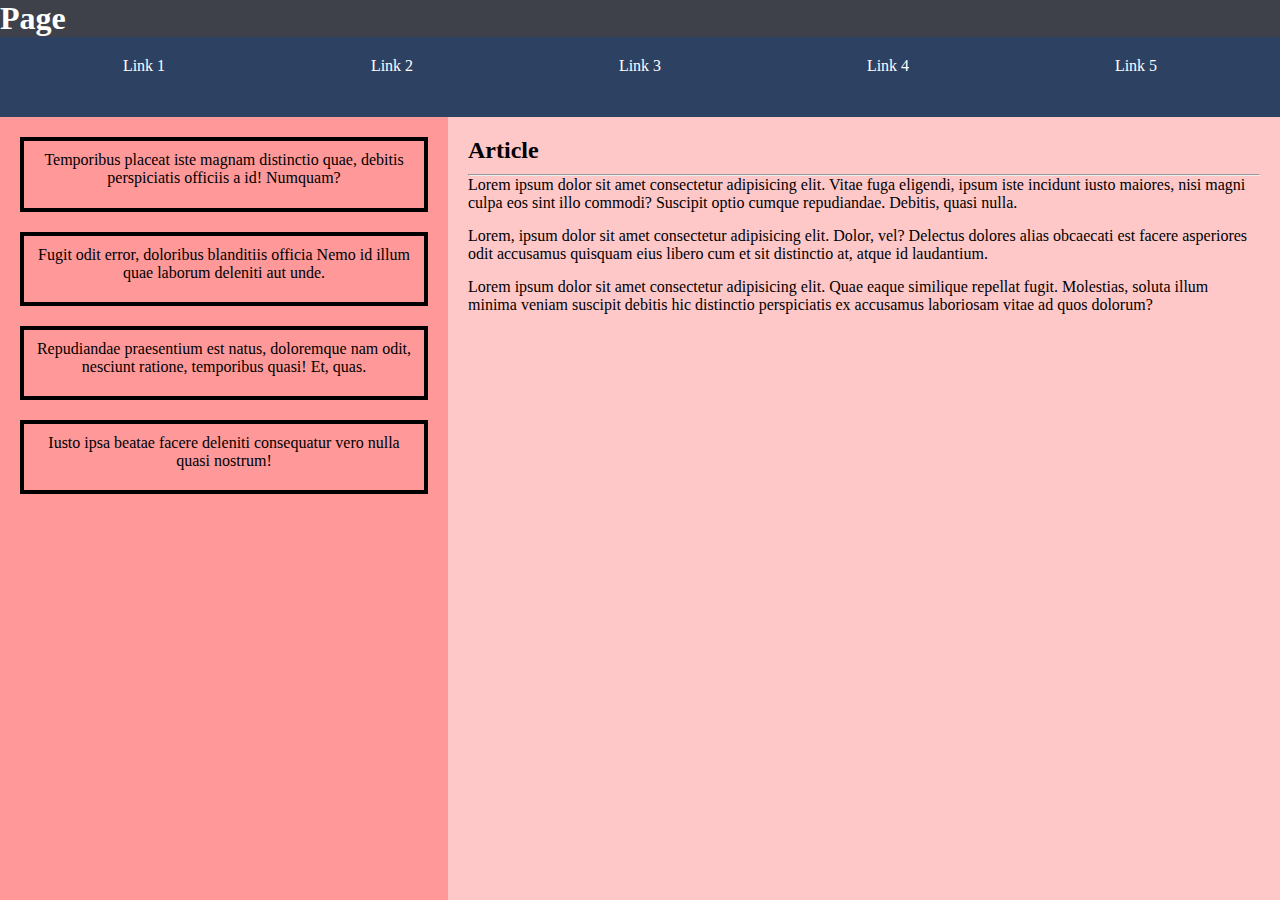
<file: index.html>
<!DOCTYPE html>
<html lang="en">
<head>
    <meta charset="UTF-8">
    <meta name="viewport" content="width=device-width, initial-scale=1.0">
    <link rel="stylesheet" href="index.css">
    <title>Page</title>
</head>
<body>
    
    <header>
        <h1>Page</h1>
        <nav>
            <a href="#">Link 1</a>
            <a href="#">Link 2</a>
            <a href="#">Link 3</a>
            <a href="#">Link 4</a>
            <a href="#">Link 5</a>
        </nav>
    </header>

    <main>
        <section class="lewy">
            <blockquote>Temporibus placeat iste magnam distinctio  quae, debitis perspiciatis  officiis a id! Numquam?</blockquote>
            <blockquote>Fugit odit error, doloribus blanditiis officia Nemo id illum quae laborum deleniti aut unde.</blockquote>
            <blockquote>Repudiandae praesentium est  natus, doloremque nam odit, nesciunt ratione, temporibus quasi! Et, quas.</blockquote>
            <blockquote>Iusto ipsa beatae facere deleniti consequatur vero nulla quasi nostrum!</blockquote>
        </section>

        <section class="prawy">
            <h2>Article</h2> 
            <hr>
            <p>Lorem ipsum dolor sit amet consectetur adipisicing elit. Vitae fuga eligendi, ipsum iste incidunt iusto maiores, nisi magni culpa eos sint illo commodi? Suscipit optio cumque repudiandae. Debitis, quasi nulla.</p>
            <p>Lorem, ipsum dolor sit amet consectetur adipisicing elit. Dolor, vel? Delectus dolores alias obcaecati est facere asperiores odit accusamus quisquam eius libero cum et sit distinctio at, atque id laudantium.</p>
            <p>Lorem ipsum dolor sit amet consectetur adipisicing elit. Quae eaque similique repellat fugit. Molestias, soluta illum minima veniam suscipit debitis hic distinctio perspiciatis ex accusamus laboriosam vitae ad quos dolorum?</p>
        </section>
    </main>
    
</body>
</html>
</file>
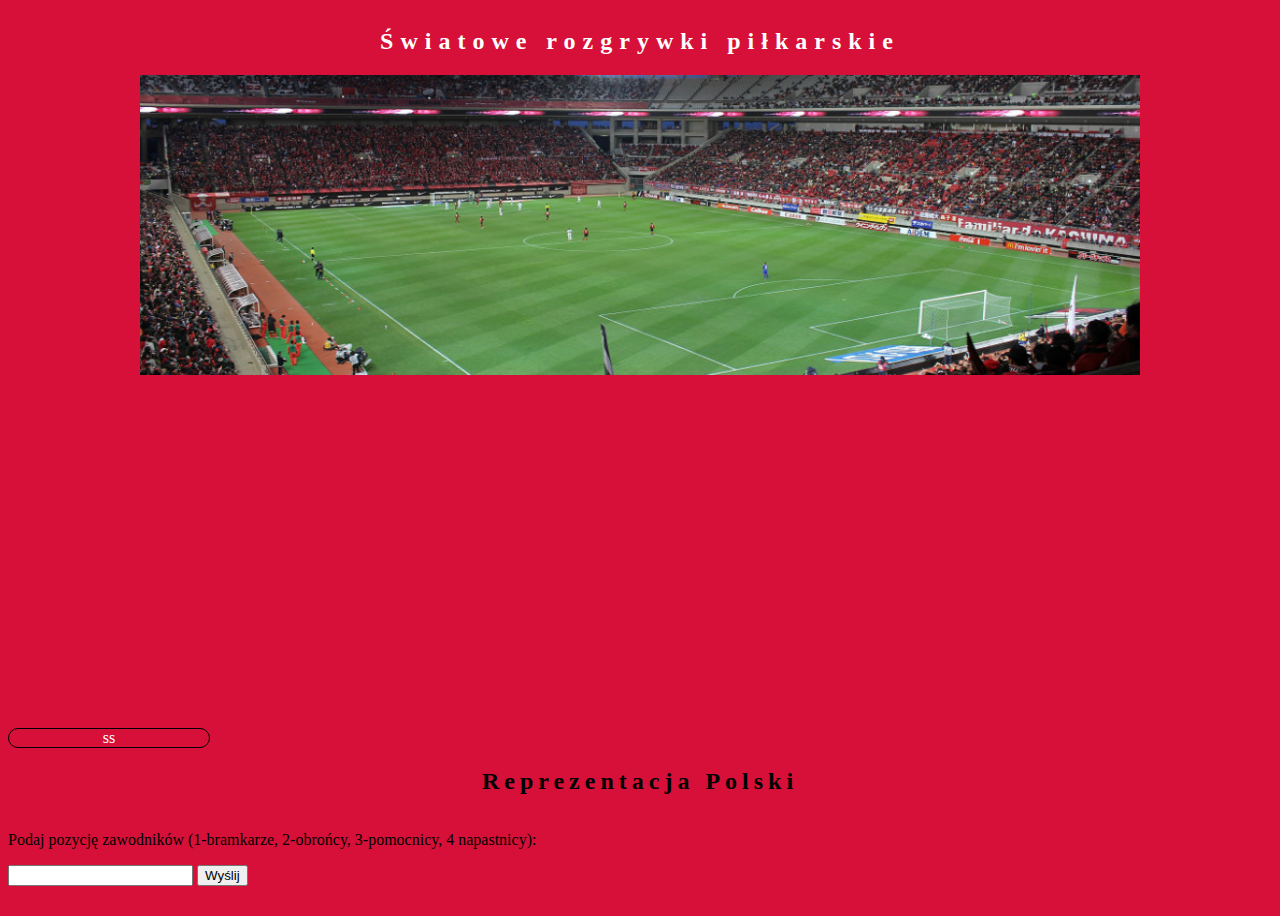
<file: fotbol.html>
<!DOCTYPE html>
<html lang="pl">
<head>
    <meta charset="UTF-8">
    <meta name="viewport" content="width=device-width, initial-scale=1.0">
    <link rel="stylesheet" href="style.css">
    <title>Rozgrywki futbolowe</title>
</head>
<body>

    <header id="gora">
        <h2>Światowe rozgrywki piłkarskie</h2>
         <img src="obraz1.jpg" alt="">
    </header>
    <section id="mecz">ss</section>
    <section id="glowny">
        <h2>Reprezentacja Polski</h2>
    </section>

    <section id="lewy">
        <p>Podaj pozycję zawodników (1-bramkarze, 2-obrońcy, 3-pomocnicy, 4
            napastnicy):</p>
            <form action="POST">
                <input type="number" name="pozycja"> 
                <button type="submit">Wyślij</button>
            </form>
            
    </section>

    <section id="prawy">

    </section>


    
</body>
</html>
</file>
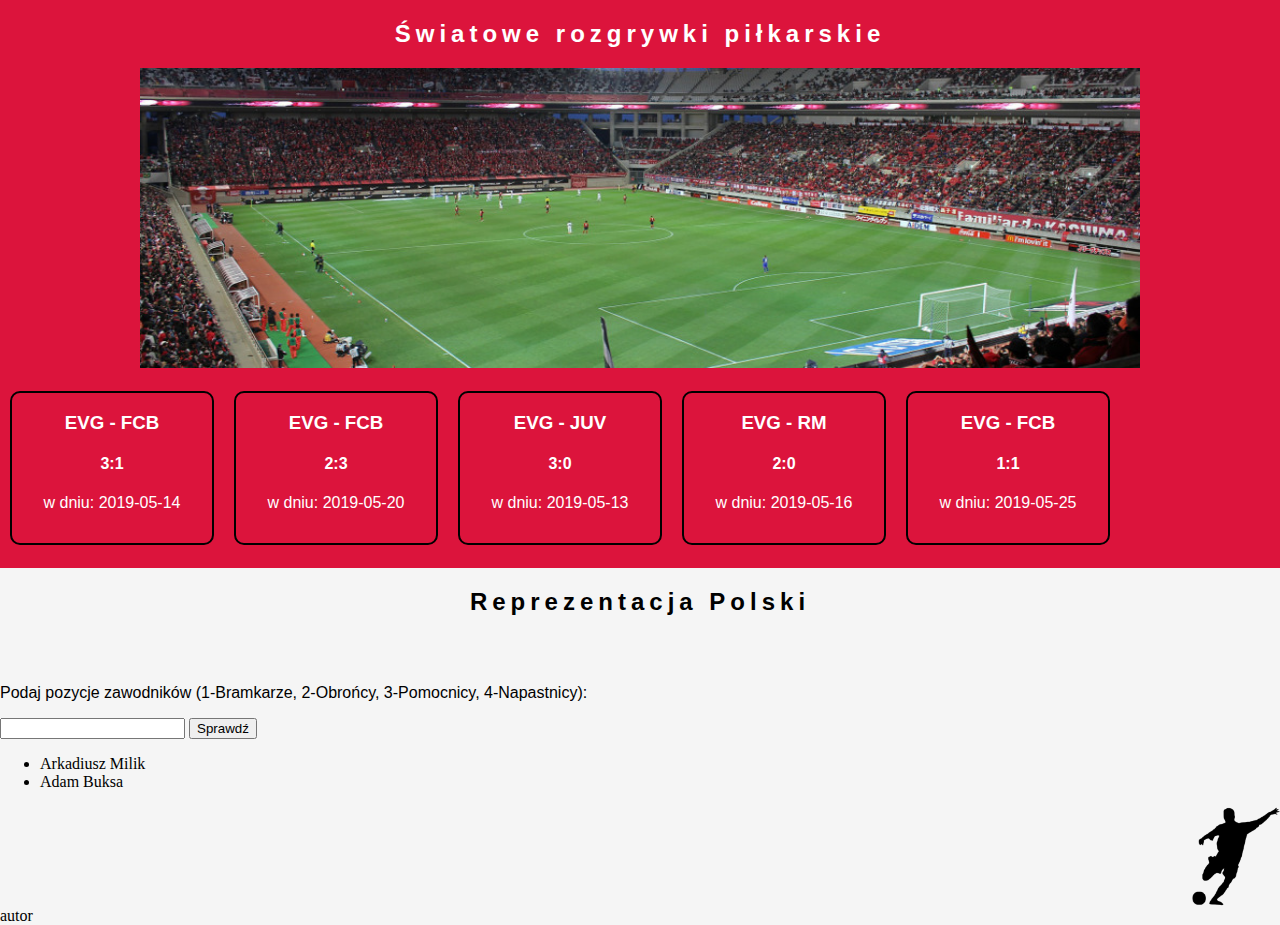
<file: boisko/fotbol.html>
<!DOCTYPE html>
<html lang="pl">
<head>
    <meta charset="UTF-8">
    <meta name="viewport" content="width=device-width, initial-scale=1.0">
    <link rel="stylesheet" href="style.css">
    <title>Rozgrywki futbolowe</title>
</head>
<body>

    <header id="gora">
        <h2>Światowe rozgrywki piłkarskie</h2>
         <img src="obraz1.jpg" alt="">
         <div id="guziki">
            <div id="jeden">
                <h3>EVG - FCB</h3>
                <h4>3:1</h4>
                <p>w dniu: 2019-05-14</p>
            </div>
            <div id="dwa">
                <h3>EVG - FCB</h3>
                <h4>2:3</h3>
                <p>w dniu: 2019-05-20</p>
                </div>
            <div id="trzy">
                <h3>EVG - JUV</h3>
                <h4>3:0</h4>
                <p>w dniu: 2019-05-13</p>
            </div>
            <div id="cztery">
                <h3>EVG - RM</h3>
                <h4>2:0</h4>
                <p>w dniu: 2019-05-16</p>
            </div>
            <div id="piec">
                <h3>EVG - FCB</h3>
                <h4>1:1</h4>
                <p>w dniu: 2019-05-25</p>
            </div>
         </div>
    </header>
    
    <main id="dol">
        <h2>Reprezentacja Polski</h2>
        <p>Podaj pozycje zawodników (1-Bramkarze, 2-Obrońcy, 3-Pomocnicy, 4-Napastnicy): </p>
        <div id="przycisk ">
            <input type="number" name="numer" id="numer">
            <button>Sprawdź</button>
        </div>
        <ul>
            <li>Arkadiusz Milik</li>
            <li>Adam Buksa</li>
        </ul>
     </div>
     <img id="img2" src="zad1.png" alt=""> autor
     
       
     
    </main>
 
</body>
</html>
</file>
<file: index.css>
* {
    margin: 0;
    padding: 0;
    box-sizing: border-box;
  }
   
  body {
    height: 100vh;
    font-family: "Trebuchet MS";
    display: flex;
    flex-direction: column;
    background-color: rgb(46, 24, 24);
  }
   
  header {
    height: 15%;
    width: 100%;
    background-color: #3E4149;
    color: white;
    text-align: start;
  
  }
   
  nav {
    height: 70%;
    width: 100%;
    background-color: #2d4263;
    display: flex;
    text-align: center;
    justify-content: space-around;
    padding: 20px ;
  }
   
  nav a {
    height: 100%;
    width: 90%;
    color: white;
    text-decoration: none;
    transition: 0.5s;
  }
   
  nav a:hover {
    font-size: 20px;
    color: white;
    opacity: 0.8;
  }
   
  main {
    width: 100%;
    height: 100%;
    display: flex;
  }
   
  .lewy {
    background-color: #FF9999;
    height: 100%;
    width: 35%;
    padding: 20px;
  }
   
  .lewy blockquote {
    height: 10%;
    width: 100%;
    border: 4px solid #000000;
    margin-bottom: 20px;
    padding: 10px;
   
    text-align: center;
  }
   
  .prawy {
    background-color: #FFC8C8;
    width: 65%;
    padding: 20px;
  }
   
  .prawy h2 {
    margin-bottom: 10px;
  }
   
  .prawy p {
    margin-bottom: 15px;
  }
</file>
<file: style.css>
body{
    flex-direction: column;
    display: flex;
    height: 100vh;
    font-family: 'Tahoma';
    background: rgb(214, 16, 56)

}

#gora{
    
    text-align: center;
    color: rgb(255, 255, 255);
    height: 80%;
    justify-content: center;
    letter-spacing: 7px;
   }

   #mecz {
    color: white;
    text-align: center;
    width: 200px;
    border: 1px solid black;
    border-radius: 10px;
    float: left;
}


img{
    height: 300px;
    width: 1000px;
    align-self: center;
}

#glowny{
    display: flex;
    text-align: center;
    justify-content: center;
    letter-spacing: 5px;
}
</file>
<file: boisko/style.css>
body{
    height: 100vh;
    display: flex;
    flex-direction: column;
    margin: 0;
}
#gora{
    background-color: crimson;
    height: 100%;
    display: flex;
    justify-content: center;
    flex-direction: column;
}
h2{
    color: white;
    font-family: Arial, Helvetica, sans-serif;
    letter-spacing: 5px;
    text-align: center;
}
img{
    height: 300px;
    width: 1000px;
    align-self: center;
}
#guziki{
    display: flex;
    align-items: center;
    text-align: center;
    height: 200px;
    width: 1200px;
    flex-direction: row;

}


#jeden, #dwa, #trzy, #cztery, #piec{
    height: 150px;
    width: 200px;
    background-color: crimson;
    border-radius: 10px;
    margin: 10px;
    border: 2px solid black;
}

#dol{
    height: 40%;
    width: 100%;
    display: flex;
    background-color: whitesmoke;
    margin: 0;
    flex-direction: column;
    align-self: center;
}

h3, h4, p{
    color: white;
    font-family: Arial, Helvetica, sans-serif;
}
#dol > h2{
    color: black;
    height: 60px;
}
#dol > p{
    color: black;
}

#img2{
align-self:flex-end;
height: 100px;
width: auto;
}
</file>
